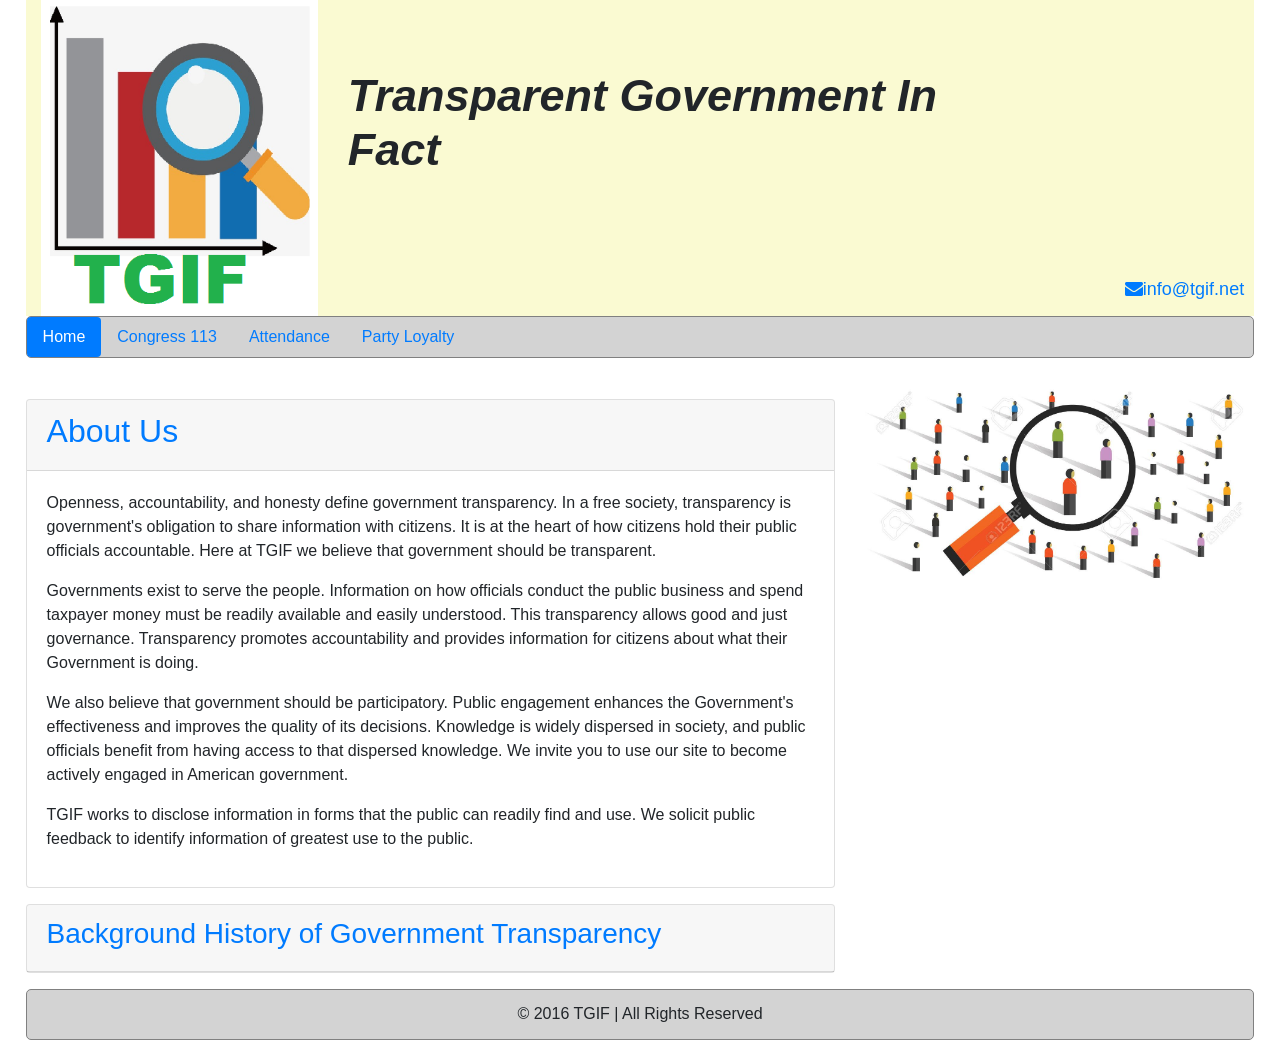
<file: index.html>
<!DOCTYPE html>
<html lang="en">
    <head>
        <meta charset="utf-8">
        <meta name="viewport" content="width=device-width , initial-scale=1">
        <link rel="stylesheet" href="https://maxcdn.bootstrapcdn.com/bootstrap/4.3.1/css/bootstrap.min.css">
        <link rel="stylesheet" href="https://cdnjs.cloudflare.com/ajax/libs/font-awesome/4.7.0/css/font-awesome.min.css">
        <link rel="stylesheet" href="style/senate.css">
        <title>Home</title>
    </head>
    
    <body class="container-fluid responsive">
       <div class="main">
        <div class="row" id="header">
            <div class="col-3"><a href="home.html">
                   <img class="responsive" src="images/Logo.jpg" width="100%" height="100%">
               </a>
               </div>
               <div class="col-7"><h1>Transparent Government In Fact</h1> </div>
               <div class="col-2" ><a href="mailto:info@tgif.net" id="mail" target="_top"> <i class="fa fa-envelope"> </i>info@tgif.net</a>
               </div>

        </div>
        <div>
            <nav class="recuadrado">
            <ul class="nav nav-pills">
              <li class="nav-item"><a class="nav-link  active" href="#">Home</a></li>
              <li class="nav-item dropdown" >
                <a class="nav-link" data-toggle="dropdown" href="#">Congress 113</a>
                <ul class="dropdown-menu" >
                  <li class="dropdown-item"><a href="senate-data.html">Senate</a></li>
                  <li class="dropdown-item"><a href="#">House</a></li>
                </ul>
              </li>
              <li class="nav-item dropdown">
                  <a class="nav nav-link" data-toggle="dropdown" href="#">Attendance</a>
                  <ul class="dropdown-menu">
                    <li class="dropdown-item"><a href="house-attendance.html">Senate</a></li>
                    <li class="dropdown-item"><a href="#">House</a></li>
                  </ul>
              </li>
              <li class="nav-item dropdown">
                  <a class="nav nav-link" data-toggle="dropdown" href="#">Party Loyalty</a>
                  <ul class="dropdown-menu">
                    <li class="dropdown-item"><a href="senate-party-loyalty.html">Senate</a></li>
                    <li class="dropdown-item"><a href="house-party-loyalty.html">House</a></li>
                  </ul>
              </li>
            </ul>
          </nav>
        </div>
                            <!--<header>            
            <div>
            	<p>https://www.whitehouse.gov/the_press_office/TransparencyandOpenGovernment</p>

            </div>
        </header>-->
        <!--Table container-->
        <div class="row">
           <div class="col-md-8">
              <div id="accordion">
               <div class="card" >
                  <div class="card-header">
                        <h2>
                        <a  class="card-link" data-toggle="collapse" href="#aboutUs">About Us</a></h2>
                  </div>
                  <div id="aboutUs" class="collapse show" data-parent="#accordion">
                        <div class="card-body">
                            <p>Openness, accountability, and honesty define government transparency. In a free society, transparency is government's obligation to share information with citizens. It is at the heart of how citizens hold their public officials accountable. Here at TGIF we believe that government should be transparent.</p>  
                            <p>Governments exist to serve the people. Information on how officials conduct the public business and spend taxpayer money must be readily available and easily understood. This transparency allows good and just governance.  Transparency promotes accountability and provides information for citizens about what their Government is doing.</p>  
                            <p>We also believe that government should be participatory. Public engagement enhances the Government's effectiveness and improves the quality of its decisions. Knowledge is widely dispersed in society, and public officials benefit from having access to that dispersed knowledge. We invite you to use our site to become actively engaged in American government.</p>
                            <p>TGIF works to disclose information in forms that the public can readily find and use. We solicit public feedback to identify information of greatest use to the public.</p>
                      </div>
                  </div>
                   
                </div>
                <div class="card">
                    <div class="card-header">
                        <h3> 
                        <a class="collapsed card-link" data-toggle="collapse" href="#BHOGT">Background History of Government Transparency</a></h3>
                        <div id="BHOGT" class="collapse"  data-parent="#accordion">
                             <div class="card-body">
                                <p>In the West, the idea that government should be open to public scrutiny and susceptible to public opinion dates back at least to the time of the Enlightenment, when many philosophes made an attack on absolutist doctrine of state secrecy, a core part of their intellectual project. The passage of formal legislative instruments to this end can also be traced to this time with Sweden, for example, (which then included Finland as a Swedish-governed territory) enacting free press legislation as part of its constitution (Freedom of the Press Act, 1766). This approach, and that of the philosophes more broadly, is strongly related to recent historiography on the eighteenth-century public sphere.
                            
                            
                                <p>Influenced by Enlightenment thought, the revolutions in America (1776) and France (1789), freedom of the press enshrined provisions and requirements for public budgetary accounting and freedom of the press in constitutional articles. In the nineteenth century, attempts by Metternichean statesmen to row back on these measures were vigorously opposed by a number of eminent liberal politicians and writers, Bentham, Mill and Acton prominent among the latter.</p>

                                <p>Open government is widely seen to be a key hallmark of contemporary democratic practice and is often linked to the passing of freedom of information legislation. Scandinavian countries claim to have adopted the first freedom of information legislation, dating the origins of its modern provisions to the eighteenth century and Finland continuing the presumption of openness after gaining independence in 1917, passing its Act on Publicity of Official Documents in 1951 (superseded by new legislation in 1999).</p>

                                <p>The United States passed its Freedom of Information Act (FOIA) in 1966, FOIAs, Access to Information Acts (AIAs) or equivalent laws were passed in Denmark and Norway in 1970.</p>  
                            </div>
                        </div>
                    </div>
                  </div>
    	       </div> 
            </div>
            
            <aside class="col-md-4">
                <img class="responsive" src="images/home.jpg">
            </aside>    
        </div>
        
    	<footer class="text-center recuadrado">
            &copy; 2016 TGIF | All Rights Reserved
        </footer>    
        <script src="https://ajax.googleapis.com/ajax/libs/jquery/3.4.1/jquery.min.js"></script>
        <script src="https://cdnjs.cloudflare.com/ajax/libs/popper.js/1.14.7/umd/popper.min.js"></script>
        <script src="https://maxcdn.bootstrapcdn.com/bootstrap/4.3.1/js/bootstrap.min.js"></script>
      </div>
</body>
</html>
</file>
<file: style/senate.css>
#scroll{
    overflow-y:scroll;
     height:300px;
     width:100%;
    margin: 2% 0%;
}
#scroll table {
    width:100%;
    background-color: lightgray;
}

.main{
    margin: 0% 2%;
}
.container-fluid{
    padding: 0;
}
h1{
 text-align: left;
    align-self: center;
    padding-top: 10%;
    font-family: "Tohama", sans-serif;
    font-weight: bold;
    font-size: 45px;
    font-style: italic;
}
.responsive {
  width: 100%;
  height: auto;
}
#mail{
    font-size: 18px;
    position: absolute;
    bottom: 4%;
    right: 5%
}
a:link{
    text-decoration: none;
}
.recuadrado{
    background-color: lightgray;
    border: solid 1px gray;
    border-radius: 5px;
    margin-bottom: 2%;
}
.text-center{
    padding: 1% 2%;
}
nav li:hover{
    background-color: darkgray;
}
#header{
    margin: 0%;
    background-color: lightgoldenrodyellow;
}
.card{
    margin: 2% 0%;
}
label{
    margin-right: 2%;
}
.titulosTablas{
    font-size: 20px;
}
.bordesTablas{
    border: solid 1px gray;
    border-radius: 5px;
    margin: 2%;
}
.table{
    margin: 0%;
}
</file>
